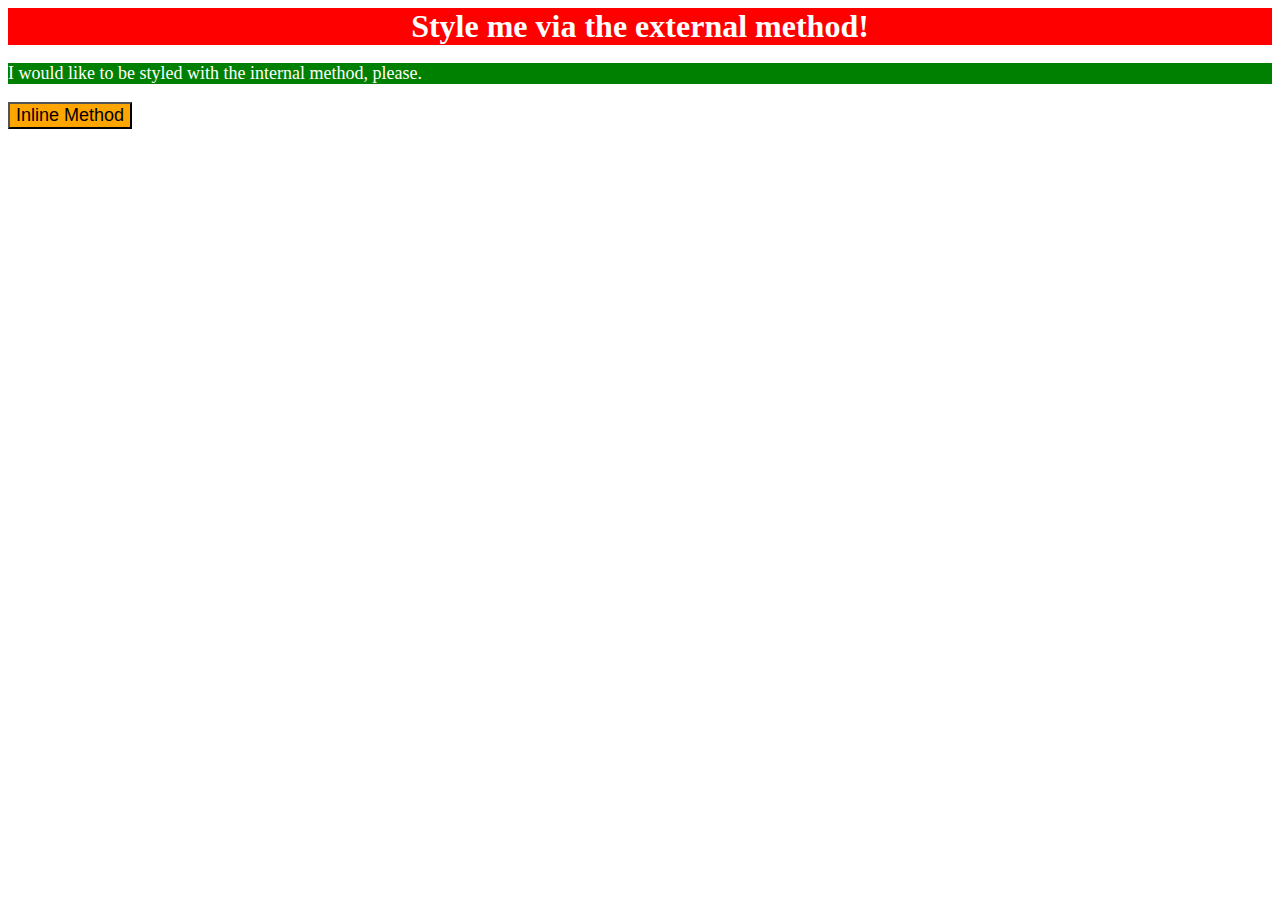
<file: foundations/01-css-methods/index.html>
<!DOCTYPE html>
<html lang="en">
  <head>
    <meta charset="UTF-8">
    <meta http-equiv="X-UA-Compatible" content="IE=edge">
    <meta name="viewport" content="width=device-width, initial-scale=1.0">
    <title>Methods for Adding CSS</title>
    <link rel="stylesheet" href="styles.css">
    <style>
       p{
      background-color: green;
      color: white;
      font-size: 18px;
    }
    </style>
  </head>
  <body>
   
    <div>Style me via the external method!</div>
    <p>I would like to be styled with the internal method, please.</p>
    <button style="background-color: orange; font-size: 18px;">Inline Method</button>
  </body>
</html>
</file>
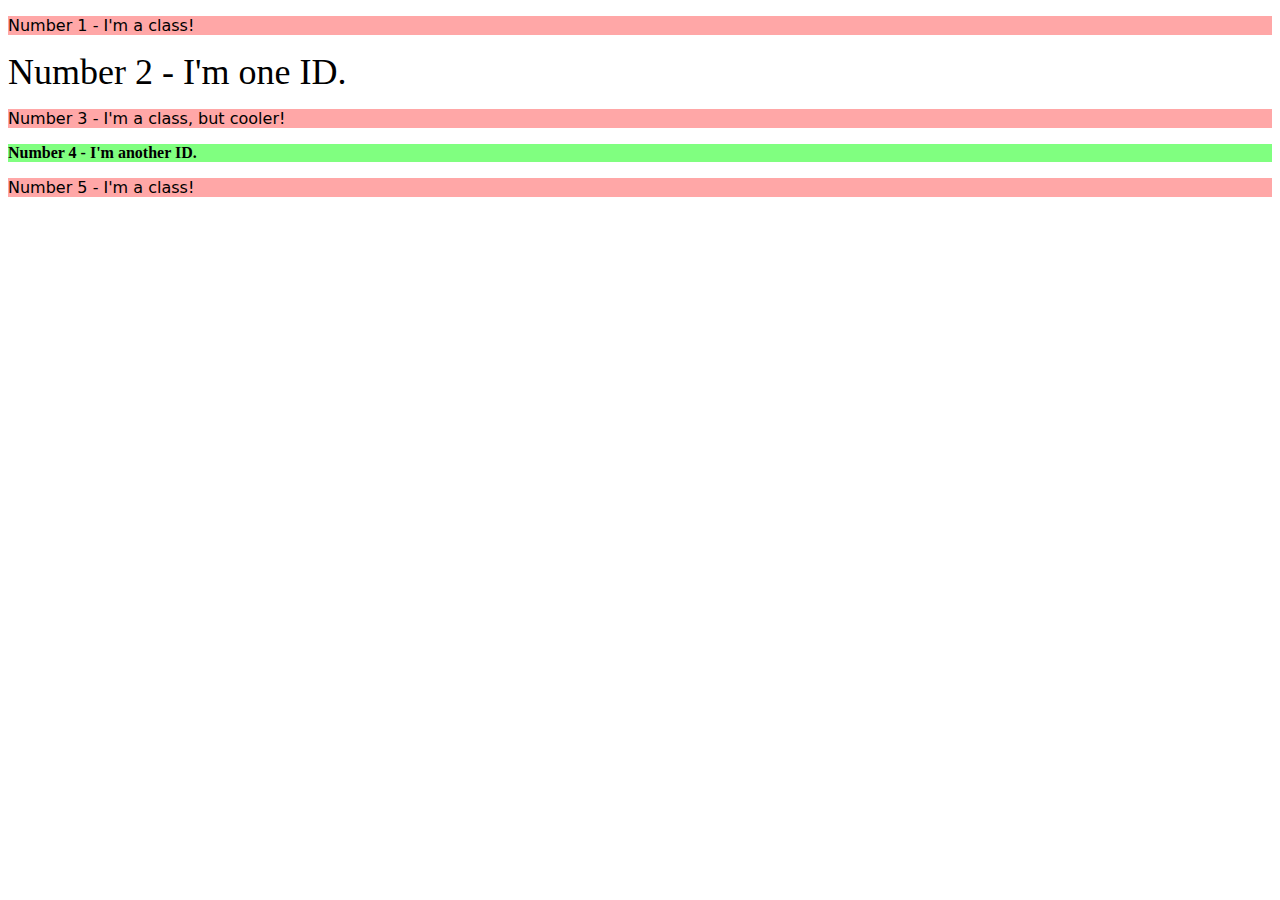
<file: foundations/02-class-id-selectors/index.html>
<!DOCTYPE html>
<html lang="en">
  <head>
    <meta charset="UTF-8">
    <meta http-equiv="X-UA-Compatible" content="IE=edge">
    <meta name="viewport" content="width=device-width, initial-scale=1.0">
    <title>Class and ID Selectors</title>
    <link rel="stylesheet" href="style.css">
  </head>
  <body>
    <p class="odd">Number 1 - I'm a class!</p>
    <div id="two">Number 2 - I'm one ID.</div>
    <p class="odd adjust">Number 3 - I'm a class, but cooler!</p>
    <div id="four">Number 4 - I'm another ID.</div>
    <p class="odd">Number 5 - I'm a class!</p>
  </body>
</html>
</file>
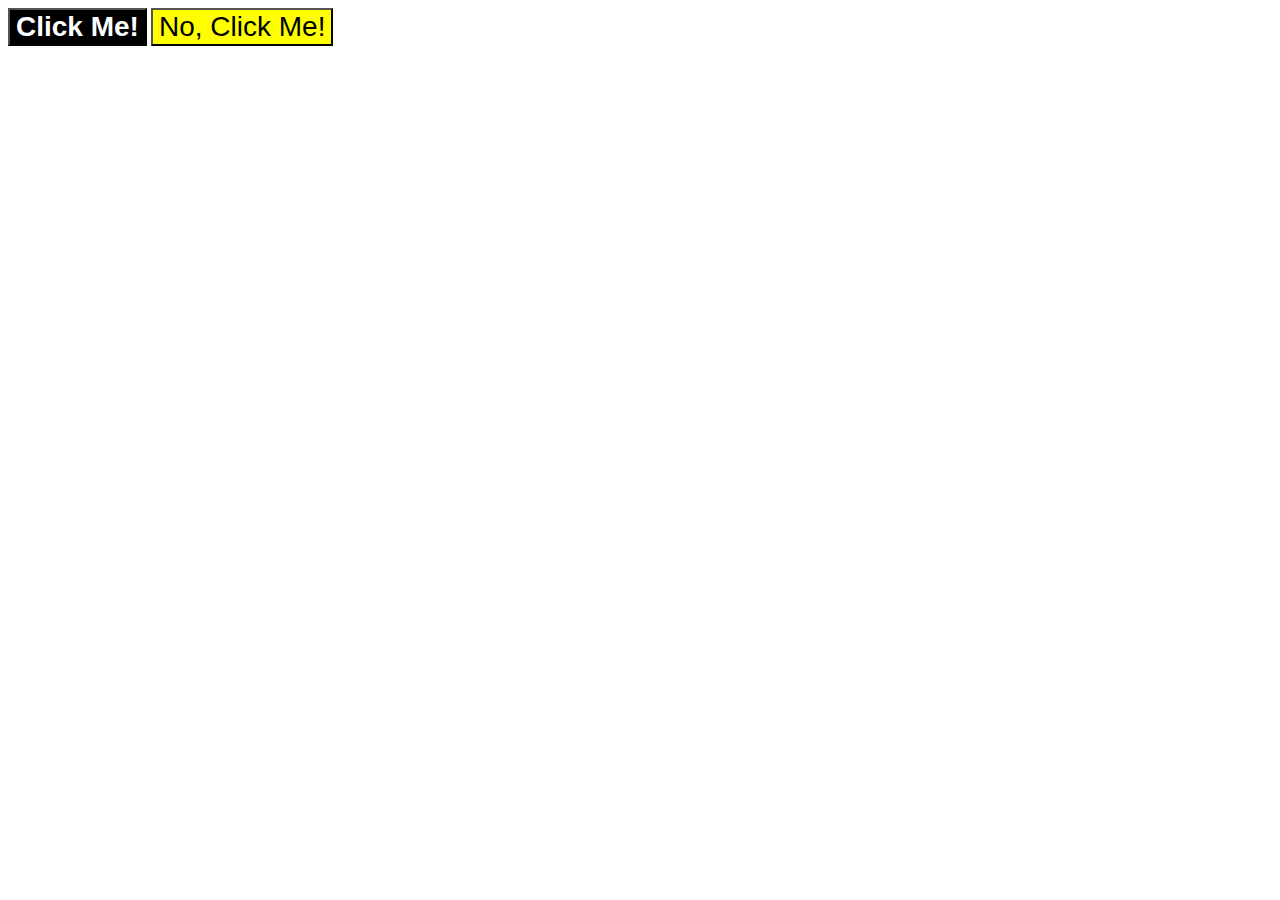
<file: foundations/03-grouping-selectors/index.html>
<!DOCTYPE html>
<html lang="en">
  <head>
    <meta charset="UTF-8">
    <meta http-equiv="X-UA-Compatible" content="IE=edge">
    <meta name="viewport" content="width=device-width, initial-scale=1.0">
    <title>Grouping Selectors</title>
    <link rel="stylesheet" href="style.css">
  </head>
  <body>
    <button class="click-01">Click Me!</button>
    <button class="click-02">No, Click Me!</button>
  </body>
</html>
</file>
<file: foundations/01-css-methods/styles.css>
div {
    background-color: red;
    color: white;
font-size: 32px;    
text-align: center;
font-weight: bold;

}
</file>
<file: foundations/02-class-id-selectors/style.css>
.odd{
    background-color: rgb(255, 167, 167);
    font-family: Verdana,"DejaVu Sans", sans-serif;

}

.odd adjust{
    font-size: 24px;

}

#two{
    color: #000ff;
    font-size: 36px;
}


#four {
    background-color: hsl(120, 100%, 75%);
    font-weight: bold;
}
</file>
<file: foundations/03-grouping-selectors/style.css>
.click-01 {
    background-color: black;
    color: white;
    font-weight: bold;
    

}

.click-02 {
    background-color: yellow;
    

}

.click-01,.click-02 {
    font-size: 28px;
    font-family: Helvetica, "Times New Roman", sans-serif;

}
</file>
